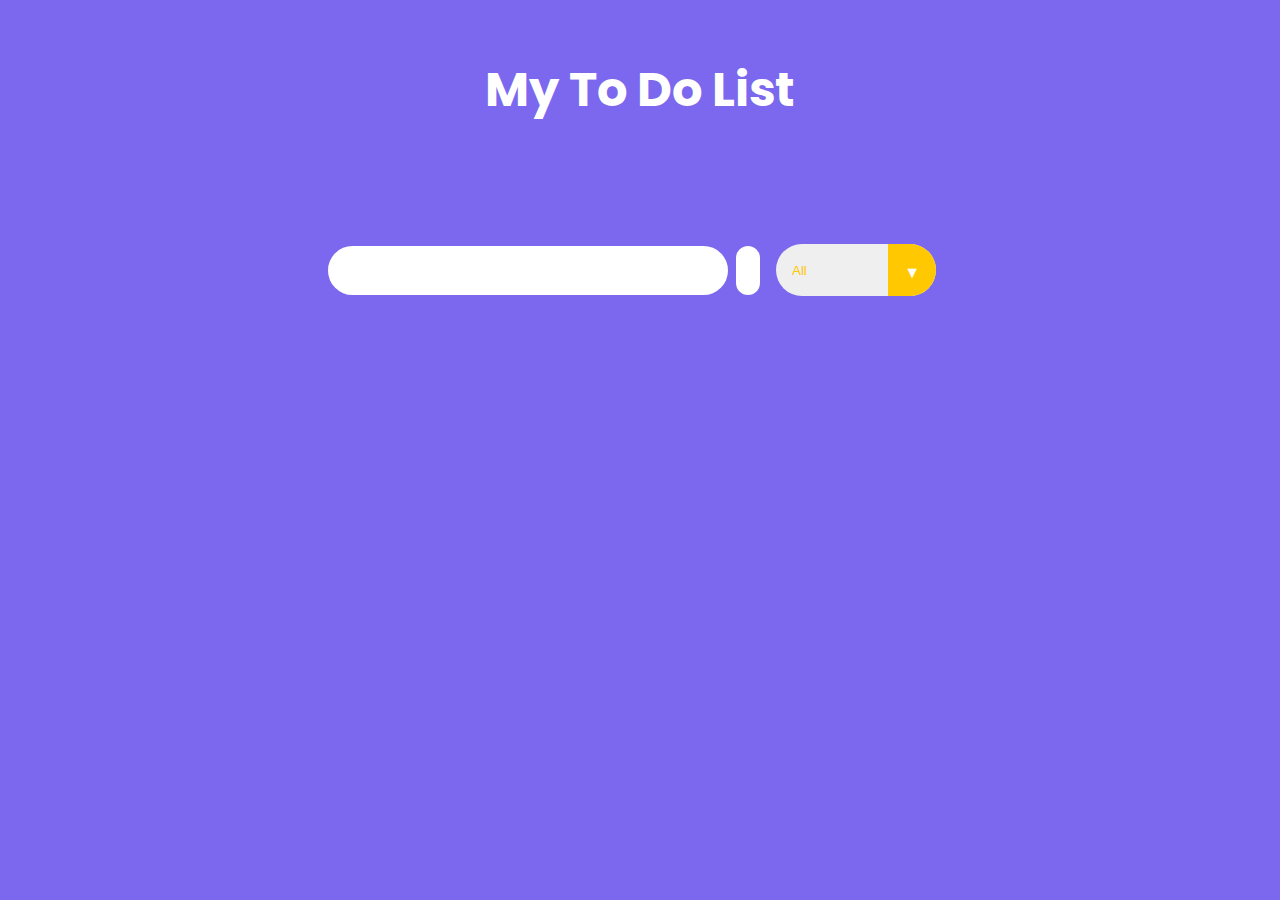
<file: Task-2 to-do-list/index.html>
<!DOCTYPE html>
<html lang="en">
<head>
    <meta charset="UTF-8">
    <meta http-equiv="X-UA-Compatible" content="IE=edge">
    <meta name="viewport" content="width=device-width, initial-scale=1.0">
    <!-- Google Fonts -->
    <link rel="preconnect" href="https://fonts.googleapis.com">
    <link rel="preconnect" href="https://fonts.gstatic.com" crossorigin>
    <link href="https://fonts.googleapis.com/css2?family=Poppins&display=swap" rel="stylesheet">
    <!-- Font Awesome cdn css -->
    <link rel="stylesheet" href="https://cdnjs.cloudflare.com/ajax/libs/font-awesome/5.15.3/css/all.min.css" integrity="sha512-iBBXm8fW90+nuLcSKlbmrPcLa0OT92xO1BIsZ+ywDWZCvqsWgccV3gFoRBv0z+8dLJgyAHIhR35VZc2oM/gI1w==" crossorigin="anonymous" referrerpolicy="no-referrer" />
    <link rel="stylesheet" href="style2.css">
    <title>To Do List</title>
</head>
<body>

    <header>
        <h1>My To Do List</h1>
    </header>
    <form action="">
        <input type="text" class="todo-input">
        <button class="todo-button" type="submit">
            <i class="fas fa-plus-circle fa-lg"></i>
        </button>
        <div class="select">
            <select name="todos" class="filter-todo">
                <option value="all">All</option>
                <option value="completed">Completed</option>
                <option value="incomplete">Incomplete</option>
            </select>
        </div>
    </form>

    <div class="todo-container">
        <ul class="todo-list"></ul>
    </div>

    <script src="js1.js"></script>
    
</body>
</html>
</file>
<file: Task-2 to-do-list/style2.css>
* {
    margin: 0;
    padding: 0;
    box-sizing: border-box;
}

body {
    background-color: mediumslateblue;
    color: white;
    font-family: "Poppins", sans-serif;
    min-height: 100vh;
}

header {
    font-size: 1.5rem;
}

header, 
form {
    min-height: 20vh;
    display: flex;
    justify-content: center;
    align-items: center;
}

form input, 
form button {
    padding: 0.5rem;
    padding-left: 1rem;
    font-size: 1.8rem;
    border: none;
    background: white;
    border-radius: 2rem;
}

form button {
    color: rgb(255, 200, 0);
    background: white;
    cursor: pointer;
    transition: all 0.3 ease;
    margin-left: 0.5rem;
}

form button:hover {
    color: white;
    background: rgb(255, 200, 0);
}

.fa-plus-circle {
    margin-top: 0.3rem;
    margin-left: -8px;
}

.todo-container {
    display: flex;
    justify-content: center;
    align-items: center;
}

.todo-list {
    min-width: 30%;
    list-style: none;
}

.todo {
    margin: 0.5rem;
    padding-left: 0.5rem;
    background: white;
    color: black;
    font-size: 1.5rem;
    display: flex;
    justify-content: space-between;
    align-items: center;
    transition: 0.5s;
    border-radius: 2rem;
}

.todo li {
    flex: 1;
}

.trash-btn, 
.complete-btn {
    color: white;
    border: none;
    padding: 1rem;
    cursor: pointer;
    font-size: 1.5rem;
}

.complete-btn {
    background: rgb(255, 200, 0);
}

.trash-btn {
    border-top-right-radius: 1.75rem;
    border-bottom-right-radius: 1.75rem;
    background: rgb(171, 171, 171);
}

.todo-item {
    padding: 0rem 0.5rem;
}

.fa-trash, 
.fa-check-circle {
    pointer-events: none;
}

.completed {
    text-decoration: line-through;
    opacity: 0.5;
}

.slide {
    transform: translateX(10rem);
    opacity: 0;
}

select {
    -webkit-appearance: none;
    -moz-appearance: none;
    appearance: none;
    outline: none;
    border: none;
}

.select {
    margin: 1rem;
    position: relative;
    overflow: hidden;
    border-radius: 50px;
}

select {
    color:rgb(255, 200, 0);
    width: 10rem;
    height: 3.2rem;
    cursor: pointer;
    padding: 1rem;
}

.select::after {
    content: "\25BC";
    position: absolute;
    background:rgb(255, 200, 0);
    top: 0;
    right: 0;
    padding: 1rem;
    pointer-events: none;
    transition: all 0.3s ease;
}

.select::hover::after {
    background: white;
    color: rgb(255, 200, 0);
}
</file>
